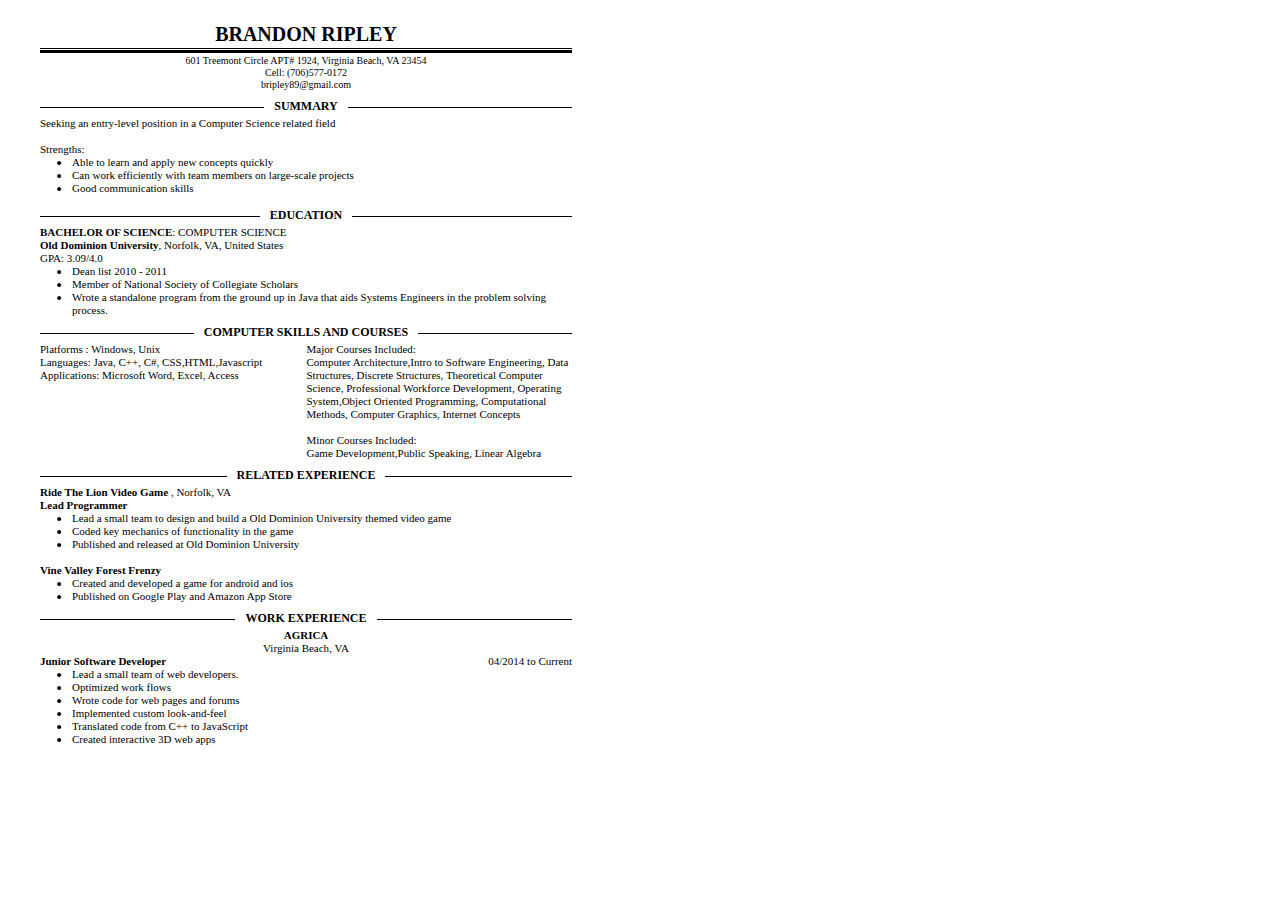
<file: Resume.htm>
<!DOCTYPE html PUBLIC "-//W3C//DTD XHTML 1.0 Transitional//EN" "http://www.w3.org/TR/xhtml1/DTD/xhtml1-transitional.dtd">
<html xmlns:doc="http://xsltsl.org/xsl/documentation/1.0" xmlns:dt="http://xsltsl.org/date-time" xmlns:str="http://xsltsl.org/string" xmlns:msxsl="urn:schemas-microsoft-com:xslt">
  <head><!-- INSERT BY TRANSFORMER. SELECTOR=<head>,LOCATION=<prepend> --><script>(function(){function E(a,b){!1==p(a,this,function(c,d){f[f.length]={type:'insert',newNode:a,before:b,me:d,config:c};a.setAttribute('data-yo-src',a.getAttribute('data-yo-src'))})?this.yo_ib(a,b):domCompleteTriggered&&q(f.length-1)}function F(a){!1==p(a,this,function(b,c){f[f.length]={type:'append',newNode:a,before:c,me:c,config:b};a.getAttribute&&a.setAttribute('data-yo-src',a.getAttribute('data-yo-src'))})?this.yo_ac(a):domCompleteTriggered&&q(f.length-1)}function G(a){k(Object.defineProperty)&&k(a.src)&& Object.defineProperty(a,'src',{get:function(){return a.getAttribute('data-yo-src')},set:function(b){a.setAttribute('src',b)}});a.yo_gAttr=k(a.yo_gAttr)?a.yo_gAttr:a.getAttribute;a.getAttribute=function(a){return this.yo_gAttr('src'==a?'data-yo-src':a)}}function H(a){k(Object.defineProperty)&&k(a.innerHTML)&&(a.yo_innerHTML=k(a.yo_innerHTML)?a.yo_innerHTML:a.innerHTML,Object.defineProperty(a,'innerHTML',{get:function(){l('innerHTML - get - '+a.id?a.id:a.className+a.yo_innerHTML);return a.yo_innerHTML}, set:function(b){l('innerHTML - get - '+a.id?a.id:a.className+', '+b);!1==p(a,a,function(a,d){f[f.length]={type:'inner',newNode:b,before:d,me:d,config:a}})?u(a,b):domCompleteTriggered&&q(f.length-1)}}))}function p(a,b,c){var d=a.nodeName.toLowerCase(),h=null,e=!1;if('script'==d||'iframe'==d){if(h=C(a),null!=h&&k(h.onLoad)&&!k(b.onLoad)&&n(a,'load',h.onLoad),null==h||'none'!=h.delayType)c(h,b),e=!0}else if(h=C(b),null==h||'none'!=h.delayType)c(h,b),h.before=b,e=!0;l(a.nodeName+' '+a.src+' is '+(e?'': 'NOT')+' delayed loaded');!1==e&&null!=h&&k(h.onBefore)&&(l(a.nodeName+' onBefore '+a.src),h.onBefore());return e}function v(a){a&&(a.yo_ac=k(a.yo_ac)?a.yo_ac:a.appendChild,a.yo_ib=k(a.yo_ib)?a.yo_ib:a.insertBefore,a.appendChild=F,a.insertBefore=E)}function C(a){var b=a.src;if(null==b||0==b.length)return{delayType:'none'};for(var c=0;c<e.resources.length;c++)if(-1!=b.indexOf(e.resources[c].url))return l('Found configuration for '+b+' delayType '+e.resources[c].delayType),'empty'==e.resources[c].delayType&& (a.src=null==e.resources[c].delaySrc?'data:text/javascript;plain,//':e.resources[c].delaySrc,e.resources[c].delayType='none'),e.resources[c];l('Did NOT find configuration for '+b+' checking local configuration. ');return null!=a.delayType?('empty'==a.delayType&&(a.src=null==a.delaySrc?'data:text/javascript;plain,//':a.delaySrc,a.delayType='none'),{delayType:a.delayType,delayTime:a.delayValue,delayEvent:a.delayValue,delayPosition:a.delayValue}):{delayType:e.defaultType,delayTime:e.defaultDelay}}function l(a){e.log&& k(console)&&k(console.log)&&console.log('yo_AfterShocK: '+a)}function k(a){return'undefined'!==typeof a}function w(a,b,c){c=c.currentTarget;if(-1===r(c,_targets)){var d=c.getAttribute('data-yo-src'),e=c.getAttribute('data-yo-delayType'),g=c.getAttribute('data-yo-delayValue');f[f.length]={type:b,newNode:a,before:c,me:c.parentNode,config:{delayType:e,delayTime:g,delayPosition:g,delayEvent:g}};_targets[_targets.length]=c;s(c,'load');s(c,'error');l(c.nodeName+'Loader( '+d+', 0, '+e+', '+g+')')}}function n(a, b,c){a.attachEvent?a.attachEvent&&a.attachEvent('on'+b,c):a.addEventListener(b,c,!1)}function s(a,b,c){a.detachEvent?a.detachEvent&&a.detachEvent('on'+b,c):a.removeEventListener(b,c,!1)}function x(a){if(k(f[a])){var b=f[a].me,c=f[a].newNode,d=f[a].type,e=f[a].before,g=f[a].config;g.delayType='none';l('Injecting '+c.src+', by '+d+' into the DOM now.');k(g.onBefore)&&(l('Executing onBefore '),g.onBefore());'insert'==d?b.yo_ib(c,e):'append'==d?b.yo_ac(c):'replace'==d?b.replaceChild(c,e):'src'==d?e.src= c.getAttribute('data-yo-src'):'style'==d?c.style['background-image']='url('+c.getAttribute('data-yo-src')+')':'inner'==d?'replace'==f[a].how?u(e,c):t(e,c,f[a].how):'xhr'==d&&xhr_send.apply(f[a].xhr,f[a].xhr._yo.send_args[0])}}function y(a){for(a=0;a<f.length;a++)if(z(f[a],'lazy')){var b=f[a].config.delayPosition;if('string'===typeof b)b=D(b);else if(null==b||k(b))b=f[a].before;if(null!=b){l('Found Lazy '+b+', '+b+' because it is visible');var c=a;winH=m.innerHeight||g.documentElement.clientHeight|| g.body.clientHeight;if(!('getBoundingClientRect'in g.documentElement)||I(g.documentElement,b)&&b.getBoundingClientRect().top<winH+offset)l('showIfVisible is visible '+c+', '+b),x(c)}}}function q(a){var b=f[a];if(z(b,'defer')){var c=null!=b.config?b.config.delayTime:e.defaultDelay;l('Loading '+b.newNode.src+' via timer event. It will load in '+c);setTimeout('yo_afterShock('+a+');',c)}else z(b,'lazy')&&yo_displayNow()}function J(){e.write&&(e.write.filters||e.write.delayers)&&!k(g.yo_write)&&(g.yo_write= g.write,g.write=function(a){if(e.write.filters)for(var b=0;b<e.write.filters.length;b++)a=a.replace(e.writeFilters[b],'');if(e.write.delayers){for(var c=!1,b=0;b<e.write.delayers.length;b++){var d=e.write.delayers[b];if(a.match(d.start)||1==d.state)if(c=!0,d.string?d.string+=a:(d.state=1,d.string=a),!k(d.end)||a.match(d.end))k(d.delayType)&&'none'!=d.delayType?(f[f.length]={type:'inner',how:d.how,newNode:a,before:g.getElementById(d.selector),me:g.getElementById(d.selector),config:d},domCompleteTriggered&& q(f.length-1)):t(g.getElementById(d.selector),d.string,d.how),d.state=2,d.string=''}!1==c&&g.yo_write(a)}else g.yo_write(a);l('write hander = '+a)})}function r(a,b,c){var d;if(b){if(Array.prototype.indexOf)return Array.prototype.indexOf.call(b,a,c);d=b.length;for(c=c?0>c?Math.max(0,d+c):c:0;c<d;c++)if(c in b&&b[c]===a)return c}return-1}function u(a,b){for(;a.firstChild;)a.removeChild(a.firstChild);t(a,b)}function t(a,b,c){var d=g.createElement('div');d.innerHTML='string'===typeof b?b:b.innerHTML; for(b=d.childNodes;0<b.length;)'insert'==c?a.parentNode.insertBefore(d.removeChild(b[0]),a):a.appendChild(d.removeChild(b[0]));return this}function D(a){return k($)&&!0==e.jquery?$(a)[0]:g.getElementById(a)}function K(a,b,c,d){n(a,b[0],function(a){l('Loading '+f[c].before.src+' via event handler '+d.delayEvent);x(c);s(a.currentTarget,b[0],p)})}function A(){if(e.scan)for(var a=0,b=e.scan.length;a<b;a++){var c=e.scan[a],d=g.getElementsByTagName(c),f=void 0;l('Find all '+c+' tags in the document.'); for(var k=0,L=d.length;k<L;k+=1){var f=d[k],m=f.getAttribute('data-yo-src');m?(l('Found a '+c+', src = '+m+' tag to handle with AfterShocK.'),w(f,f.src?'src':'style',{currentTarget:f}),G(f)):'script'==c&&'yo/sequence'==f.getAttribute('type')&&(l('Found a '+c+', yo/sequence tag to handle with AfterShocK.'),yo_sequenceContent(f))}y();setTimeout(B,25)}}function z(a,b){return null!=a&&null!=a.config&&a.config.delayType==b}var g=document,m=window,f=[],e={defaultDelay:5E3,defaultType:'none',fixLinks:{oldHost:'', newHost:''},log:!0,throttle:20,jquery:!1,sequenceXHR:!1,scan:['img'],resources:[],write:{}};_targets=[];winH=1E3;offset=100;var B=function(a,b){var c=0;return function(){var d=+new Date;d-c<b||(c=d,a.apply(this,arguments))}}(y,20);domCompleteTriggered=!1;xhr_open=XMLHttpRequest.prototype.open;xhr_send=XMLHttpRequest.prototype.send;var I=g.documentElement.compareDocumentPosition?function(a,b){return!!(a.compareDocumentPosition(b)&16)}:g.documentElement.contains?function(a,b){return a!==b&&(a.contains? a.contains(b):!1)}:function(a,b){for(;b=b.parentNode;)if(b===a)return!0;return!1};n(m,'scroll',B);n(m,'resize',B);n(m,'load',function(){domCompleteTriggered=!0;for(var a=0;a<f.length;a++)q(a)});v(g.getElementsByTagName('script')[0].parentNode);(function(a){function b(c){if('readystatechange'!==c.type||'complete'===g.readyState)if(s('load'===c.type?m:g,c.type,b),!d){d=!0;a();yo_displayNow();for(c=0;c<f.length;c++){var h=f[c].config;if(h&&'event'==h.delayType){l('Event handling '+f[c].before.src+' '+ h.delayEvent);var n=h.delayEvent.split(' ');K(D(n[1]),n,c,h)}}if(k(e.fixLinks)&&null!=e.fixLinks){h=g.getElementsByTagName('a');for(c=0;c<h.length;c++)n=h[c].href,-1!=n.indexOf(e.fixLinks.oldHost)&&(h[c].href=n.replace(e.fixLinks.oldHost,e.fixLinks.newHost));h=g.getElementsByTagName('form');for(c=0;c<h.length;c++)n=h[c].action,-1!=n.indexOf(e.fixLinks.oldHost)&&(h[c].action=n.replace(e.fixLinks.oldHost,e.fixLinks.newHost))}}}function c(){try{g.documentElement.doScroll('left')}catch(a){setTimeout(c, 50);return}b('poll')}var d=!1,h=!0;if('complete'===g.readyState)a();else{if(g.createEventObject&&g.documentElement.doScroll){try{h=!m.frameElement}catch(p){}h&&c()}n(g,'DOMContentLoaded',b);n(g,'readystatechange',b);n(m,'load',b)}})(A);m.yo_afterShock=x;m.yo_configureAfterShock=function(a){for(var b in a)e[b]=a[b];J();!0==e.sequenceXHR&&(XMLHttpRequest.prototype.open=xhrOpen,XMLHttpRequest.prototype.send=xhrSend)};m.yo_nodeWatch=v;m.yo_nodeClearWatch=function(a){k(a.yo_ib)&&(me.insertBefore=me.yo_ib); k(a.yo_ac)&&(me.appendChild=me.yo_ac)};m.yo_imageLoader=function(a){w(a.currentTarget,'src',a)};m.yo_frameLoader=function(a,b,c,d){w(event.currentTarget,'src',event)};m.yo_scanTags=A;m.yo_displayNow=function(){l('Handle the display of all visible tags up to now.');A();y({})};m.yo_sequenceContent=function(a){if(-1===r(a,_targets)){a='string'===typeof a?g.getElementById(a):a;var b=g.getElementById(a.getAttribute('data-yo-location')),c=a.getAttribute('data-yo-how'),d=a.getAttribute('data-yo-delayType'), e=a.getAttribute('data-yo-delayValue');null==b&&(b=a,c='insert');if(null==d||'none'==d)null==c||'replace'==c?u(b,a.innerHTML):t(b,a.innerHTML,c);else{if(-1!==r(a,_targets))return;l('Sequence a script = '+a.id+', type '+d);f[f.length]={type:'inner',how:c,newNode:a,before:b,me:a,config:{delayType:d,delayTime:e,delayPosition:e,delayEvent:e}}}_targets[_targets.length]=a}};m.yo_sequenceDom=function(a){if(-1===r(a,_targets)){a='string'===typeof a?g.getElementById(a):a;var b=a.getAttribute('data-yo-delayType'), c=a.getAttribute('data-yo-delayValue');a.src=a.id+a.className;e.resources[e.resources.length]={url:a.id+a.className,delayType:b,delayTime:c,delayEvent:c,delayPosition:c};H(a);v(a);_targets[_targets.length]=a}};m.yo_scriptLoader=function(a,b,c,d,f){e.resources[e.resources.length]={url:a,delayType:b,delayTime:c,delayEvent:c,delayPosition:c};b=g.createElement('script');b.type='text/javascript';b.async=!0;k(d)&&(b.onload=d);k(f)&&(b.onerror=f);b.src=a;a=g.getElementsByTagName('script')[0];a.parentNode.insertBefore(b, a)};xhrOpen=function(a,b,c,d,f){this._yo={open_args:arguments,async:!1===c?!1:!0};l('xhr open = '+b+', async '+c);-1!=b.indexOf(e.fixLinks.oldHost)&&(b=b.replace(e.fixLinks.oldHost,e.fixLinks.newHost),l('overriding the old host in XHR open = '+b));return xhr_open.apply(this,arguments)};xhrSend=function(a){if(!0!==this._yo.async)return xhr_send.apply(this,args);var b=this;this._yo.send_args=arguments;node={src:this._yo.open_args[1],nodeName:'xhr'};if(!1==p(node,node,function(a,d){f[f.length]={type:'xhr', xhr:b,newNode:d,config:a}}))return l('xhr send is NOT defered, '+node.src),xhr_send.apply(this,arguments);l('xhr send is defered, '+node.src+', '+f[f.length].config.delayType)}})();</script><script>window.yo_configureAfterShock({fixLinks : null, defaultType : 'none', scan : ['script', 'iframe'], log : true,defaultDelay : 50,resources : [{url:'platform.js', delayType: 'defer', delayTime: '1500'}]});</script><script>yo_configureAfterShock({log:false});</script>
    <META http-equiv="Content-Type" content="text/html; charset=utf-16">
    <title>Brandon Ripley</title>
    <style type="text/css" id="static">html,body,div,span,applet,object,iframe,h1,h2,h3,h4,h5,h6,p,blockquote,pre,a,abbr,acronym,address,big,cite,code,del,dfn,em,font,img,ins,kbd,q,s,samp,small,strike,strong,sub,sup,tt,var,b,u,i,center,dl,dt,dd,ol,ul,li,fieldset,form,label,legend,table,caption,tbody,tfoot,thead,tr,th,td{margin:0;padding:0;border:0;outline:0;font-size:100%;vertical-align:baseline;background:transparent;}
body{line-height:1;background:#fff;text-align:left;}
ol,ul{list-style:none;}
blockquote,q{quotes:none;}
blockquote:before,blockquote:after,q:before,q:after{content:"";content:none;}
:focus{outline:0;}
ins{text-decoration:none;}
del{text-decoration:line-through;}
table{border-collapse:collapse;border-spacing:0;}
a img{border:none;}
ul{list-style-image:url("[data-uri]");}
ul,li{margin:0 0 0 13px;padding:0;}
ul li{margin:0 0 0 16px;padding:0 0 0 3px;}
.clear{clear:both;height:0;}
br.clear{line-height:0;}
div.name{font-size:15px;line-height:17px;font-weight:bold;padding:0;text-align:center;text-transform:uppercase;}
div.logo{display:none;}
div.paragraph{position:relative;text-align:left;}
div.heading{clear:both;text-align:center;font-weight:bold;text-transform:uppercase;position:relative;}
div.heading:before{border-top:1px solid black;content:"";display:block;height:1px;position:absolute;top:50%;width:100%;z-index:1;}
div#document .section{position:relative;}
div.sectiontitle{display:inline-block;position:relative;z-index:5;background:#fff !important;padding:0 10px;}
div.address{position:relative;text-align:center;font-size:0.917em;line-height:1.25em;margin-top:11px;}
div.address2{position:relative;text-align:left;font-size:0.917em;line-height:1.25em;}
div.address li,div.address ul{display:inline;margin:0;padding:0;list-style:none;}
div.address li.last:before{content:"\2022\0020";vertical-align:bottom;}
div.address li.first:before{content:"";}
span.jobtitle,span.companyname,span.degree{font-weight:bold;}
span.companyname,span.degree,span.programline{font-weight:bold;text-transform:uppercase;}
span.companyname_educ{text-transform:none;}
span.programline{font-weight:normal;}
span.cdesc{font-style:italic;}
.datesWrapper{float:right;}
div#document table{width:100%;}
.table_wrapper{width:100%;margin-top:0;}
table.twocol td{width:50%;}
table.skills{width:100%;}
table.skills th,table.skills td{width:20%;text-align:center;}
table.skills th{text-decoration:underline;}
table.skills .skillname,table.skills .skillrating{text-align:left;width:35%;}
table.skills .skillrating{width:20%;}
table.skills .skillyears,table.skills .skilllast{width:19%;}
table.skills .pad1{width:5%;}
table.skills .pad2,table.skills .pad3{width:1%;}
span.paddedline{display:block;clear:both;}
.nodisplay{display:none;}
div.resumeTitle,div.execRsmTitle{font-weight:bold;text-align:center;text-transform:uppercase;}
div#document div.heading{padding-bottom:1px;}
div#document .txtCenter{text-align:center;}
div.botBorder{margin-top:1px;}
div.txtLeft,span.txtLeft,div#document table{text-align:left;}
td.twocol_2{border-left:1px solid #fefdfd;}
div#document .sectionCL .paragraph{margin-top:0 !important;}
</style>
    <style type="text/css" id="unparsed">
    div#document {line-height: {$FTLH}px;}
    div#document table {line-height: {$FTLH}px;}
    div#document.pagesize {width: {$DOCW}px;}
    div#document.vmargins {padding-top: {$TBMR}px; padding-bottom: {$TBMR}px;}
    div#document.hmargins {padding-left: {$LRMR}px; padding-right: {$LRMR}px;}
    div#document .section {margin-top: {$SCSP}px;}
    div#document div.firstsection {margin-top: 0;}
    div#document div.SECTION_CNTC {margin-top: 0;}
    div#document div.heading {margin-bottom: {$SHMB}px;}
    div#document div.paragraph {margin-top: {$PSPC}px;}
    div#document div.firstparagraph {margin-top: 0;}
    div#document .singlecolumn, div#document .maincolumn {margin-left: {$PIND}px; width: {$MACW}px;}
    .fontsize {font-size: {$FTSZ}px;}
    .fontface {font-family: {$FTFC};}
    div#document div.sectiontitle {font-size: {$HDSZ}px; line-height: {$HDLH}px;}
    div.name {font-size: {$NMSZ}px; line-height: {$NMLH}px;}
    div#document .thinbottomborder {border-bottom: {$LNWT}px solid;}
    div.address {font-size: {$CISZ}px; line-height: {$CILH}px; margin-top: {$CIMT}px;}
    div#document table.skills td {padding-top: {$TDMT}px;}
    div.resumeTitle {font-size: {$RTTL}px; line-height: {$RTLH}px;}
    div.botBorder {border-bottom: {$LWLN}px solid;}
    div.address li:before {font-size: {$BTSZ}px;}
    div.execRsmTitle {font-size: {$ETTL}px; line-height: {$ETLH}px;}
    span.compDescWrap {margin-bottom: {$CDES}px;}

    /*FIX for Re-calculating width of singlecolumn for CL*/
    div#document .sectionCL .singlecolumn {margin-left: 0!important; width: 100%; font-size: {$FTSZ}px;}
    div.address2 {font-size: {$FTSZ}px; line-height: {$FTLH}px;}
  </style>
    <style type="text/css" id="dynamic">
    div#document {line-height: 13px;}
    div#document table {line-height: 13px;}
    div#document.pagesize {width: 532px;}
    div#document.vmargins {padding-top: 20px; padding-bottom: 20px;}
    div#document.hmargins {padding-left: 40px; padding-right: 40px;}
    div#document .section {margin-top: 8px;}
    div#document div.firstsection {margin-top: 0;}
    div#document div.SECTION_CNTC {margin-top: 0;}
    div#document div.heading {margin-bottom: 3px;}
    div#document div.paragraph {margin-top: 6px;}
    div#document div.firstparagraph {margin-top: 0;}
    div#document .singlecolumn, div#document .maincolumn {margin-left: 0px; width: 532px;}
    .fontsize {font-size: 11px;}
    .fontface {font-family: "Times New Roman", Times, serif;}
    div#document div.sectiontitle {font-size: 12px; line-height: 14px;}
    div.name {font-size: 20px; line-height: 28px;}
    div#document .thinbottomborder {border-bottom: 1px solid;}
    div.address {font-size: 10px; line-height: 12px; margin-top: 2px;}
    div#document table.skills td {padding-top: 3px;}
    div.resumeTitle {font-size: 13px; line-height: 17px;}
    div.botBorder {border-bottom: 3px solid;}
    div.address li:before {font-size: 15px;}
    div.execRsmTitle {font-size: 12px; line-height: 14px;}
    span.compDescWrap {margin-bottom: 3px;}

    /*FIX for Re-calculating width of singlecolumn for CL*/
    div#document .sectionCL .singlecolumn {margin-left: 0!important; width: 100%; font-size: 11px;}
    div.address2 {font-size: 11px; line-height: 13px;}
  </style>
  </head>
  <body>
    <div id="document" class="fontsize fontface vmargins hmargins linespacing pagesize">
      <div id="SECTION_NAME395886765" class="section firstsection" style="
      padding-top:0px;
    ">
        <div id="PARAGRAPH_395886765_1_256752720" class="paragraph PARAGRAPH_NAME firstparagraph" style="
      padding-top:0px;
    ">
        <div class="name thinbottomborder">
          <span class="field" id="395886765FNAM1">Brandon</span><span></span> <span class="field" id="395886765LNAM1">Ripley</span>
        </div>
        <div class="botBorder"></div>
      </div>
      </div>
      <div id="SECTION_CNTC395886766" class="section SECTION_CNTC" style="
      padding-top:0px;
    ">
        <div id="PARAGRAPH_395886766_1_256753838" class="paragraph PARAGRAPH_CNTC firstparagraph" style="
      padding-top:0px;
    ">
        <div class="address">
          <div>
            <span class="field" dependency="STRT" id="395886766STRT1">601 Treemont Circle  APT# 1924</span><span>,</span>
            <span class="spaced field" id="395886766CITY1">Virginia Beach</span><span>,</span>
            <span class="spaced field" id="395886766STAT1">VA</span><span></span>
            <span class="spaced field" id="395886766ZIPC1">23454</span>
          </div>
          <div>
            <ul>
              <li class="first"><span class="field" id="395886766HPHN1"></span></li>
              
              <li class="first"><span>Cell: </span><span class="field" id="395886766CPHN1">(706)577-0172</span></li>
            </ul>
          </div>
          <div>
            <span class="field" id="395886766EMAI1">bripley89@gmail.com</span>
          </div>
        </div>
      </div>
      </div>
      <div id="SECTION_SUMM395886767" class="section" style="
      padding-top:0px;
    ">
        <div class="heading">
        <div id="SECTNAME_SUMM395886767" class="sectiontitle">Summary</div>
      </div>
        <div id="PARAGRAPH_395886767_1_256765793" class="paragraph firstparagraph" style="
      padding-top:0px;
    ">
        <div class="field singlecolumn" id="395886767FRFM1"><P ALIGN="LEFT">Seeking an entry-level position in a Computer Science related field</P><br/><P ALIGN="LEFT">Strengths:</P><UL><LI>Able to learn and apply new concepts quickly</LI><LI>Can work efficiently with team members on large-scale projects</LI><LI>Good communication skills</LI></UL></div>
      </div>
      </div>
      <div id="SECTION_EDUC395886770" class="section" style="
      padding-top:5px;
    ">
        <div class="heading">
        <div id="SECTNAME_EDUC395886770" class="sectiontitle">Education</div>
      </div>
        <div id="PARAGRAPH_395886770_1_256766966" class="paragraph firstparagraph" style="
      padding-top:0px;
    ">
        <div class="singlecolumn">
          <span class="paddedline">
            <span class="degree" dependency="DGRE" id="395886770DGRE1">Bachelor of Science</span><span>:</span>
            <span class="programline" dependency="STUY" id="395886770STUY1">Computer Science</span>
            
          </span>
          <span class="paddedline">
            <span class="companyname companyname_educ" id="395886770SCHO1">Old Dominion University</span><span>, </span>
            <span class="joblocation jobcity" id="395886770SCIT1">Norfolk</span><span>, </span>
            <span class="joblocation jobstate" id="395886770SSTA1">VA</span><span>, </span>
            <span class="joblocation jobstate" id="395886770SCNT1">United States</span>
          </span>
          
          <span class="paddedline">
            <span class="field" id="395886770FRFM1"><P ALIGN="LEFT">GPA: 3.09/4.0</P><UL><LI>Dean list 2010 - 2011</LI><LI>Member of National Society of Collegiate Scholars </LI><LI>Wrote a standalone program from the ground up in Java that aids Systems Engineers in the problem solving process.</LI></UL></span>
          </span>
        </div>
      </div>
      </div>
      <div id="SECTION_HILT395886768" class="section" style="
      padding-top:0px;
    ">
        <div class="heading">
        <div id="SECTNAME_HILT395886768" class="sectiontitle">Computer Skills and Courses</div>
      </div>
        <div id="PARAGRAPH_395886768_1_256765841" class="paragraph firstparagraph" style="
      padding-top:0px;
    ">
        <div class="singlecolumn maincolumn">
          <table class="twocol">
            <tr>
              <td class="field twocol_1" id="395886768SKC11"><P ALIGN="LEFT">Platforms : Windows, Unix</P><P ALIGN="LEFT">Languages: Java, C++, C#, CSS,HTML,Javascript</P><P ALIGN="LEFT">Applications: Microsoft Word, Excel, Access</P></td>
              <td class="field twocol_2" id="395886768SKC21"><P ALIGN="LEFT">Major Courses Included: </P><P ALIGN="LEFT">Computer Architecture,Intro to Software Engineering, Data Structures, Discrete Structures, Theoretical Computer Science, Professional Workforce Development, Operating System,Object Oriented Programming, Computational Methods, Computer Graphics, Internet Concepts</P><br/><P ALIGN="LEFT">Minor Courses Included:</P><P ALIGN="LEFT">Game Development,Public Speaking, Linear Algebra</P></td>
            </tr>
          </table>
        </div>
      </div>
      </div>
      <div id="SECTION_CUST395942697" class="section" style="
      padding-top:0px;
    ">
        <div class="heading">
        <div id="SECTNAME_CUST395942697" class="sectiontitle">Related Experience</div>
      </div>
        <div id="PARAGRAPH_395942697_1_256818820" class="paragraph firstparagraph" style="
      padding-top:0px;
    ">
        <div class="field singlecolumn" id="395942697FRFM1"><P ALIGN="LEFT"><B>Ride The Lion Video Game </B>, Norfolk, VA</P><P ALIGN="LEFT"><B>Lead Programmer                                                                     </B>&nbsp;</P><UL><LI>Lead a small team to design and build a Old Dominion University themed video game</LI><LI>Coded key mechanics of functionality in the game</LI><LI>Published and released at Old Dominion University</LI></UL><br/><P ALIGN="LEFT"><B>Vine Valley Forest Frenzy</B>&nbsp;</P><UL><LI>Created and developed a game for android and ios</LI><LI>Published on Google Play and Amazon App Store</LI></UL></div>
      </div>
      </div>
      <div id="SECTION_EXPR419239829" class="section" style="
      padding-top:0px;
    ">
        <div class="heading">
        <div id="SECTNAME_EXPR419239829" class="sectiontitle">Work Experience</div>
      </div>
        <div id="PARAGRAPH_419239829_1_272483125" class="paragraph firstparagraph" style="
      padding-top:0px;
    ">
        <div class="singlecolumn">
          <span class="paddedline txtCenter">
            <span class="companyname" id="419239829COMP1">Agrica</span>
          </span>
          <span class="paddedline txtCenter">
            <span class="joblocation jobcity" id="419239829JCIT1">Virginia Beach</span><span>, </span>
            <span class="joblocation jobstate" id="419239829JSTA1">VA</span>
          </span>
          <span class="paddedline">
            <span class="jobtitle" id="419239829JTIT1">Junior Software Developer</span>
            <span class="datesWrapper">
              <span class="jobdates" format="%m/%Y" id="419239829JSTD1">04/2014</span><span> to </span>
              <span class="jobdates" format="%m/%Y" id="419239829EDDT1">Current</span>
            </span>
          </span>
          <span class="paddedline">
            <span class="jobline txtLeft" id="419239829JDES1"><UL><LI>Lead a small team of web developers.</LI><LI>Optimized work flows</LI><LI>Wrote code for web pages and forums</LI><LI>Implemented custom look-and-feel</LI><LI>Translated code from C++ to JavaScript</LI><LI>Created interactive 3D web apps</LI></UL></span>
          </span>
        </div>
      </div>
      </div>
    </div>
  </body>
</html>
</file>
